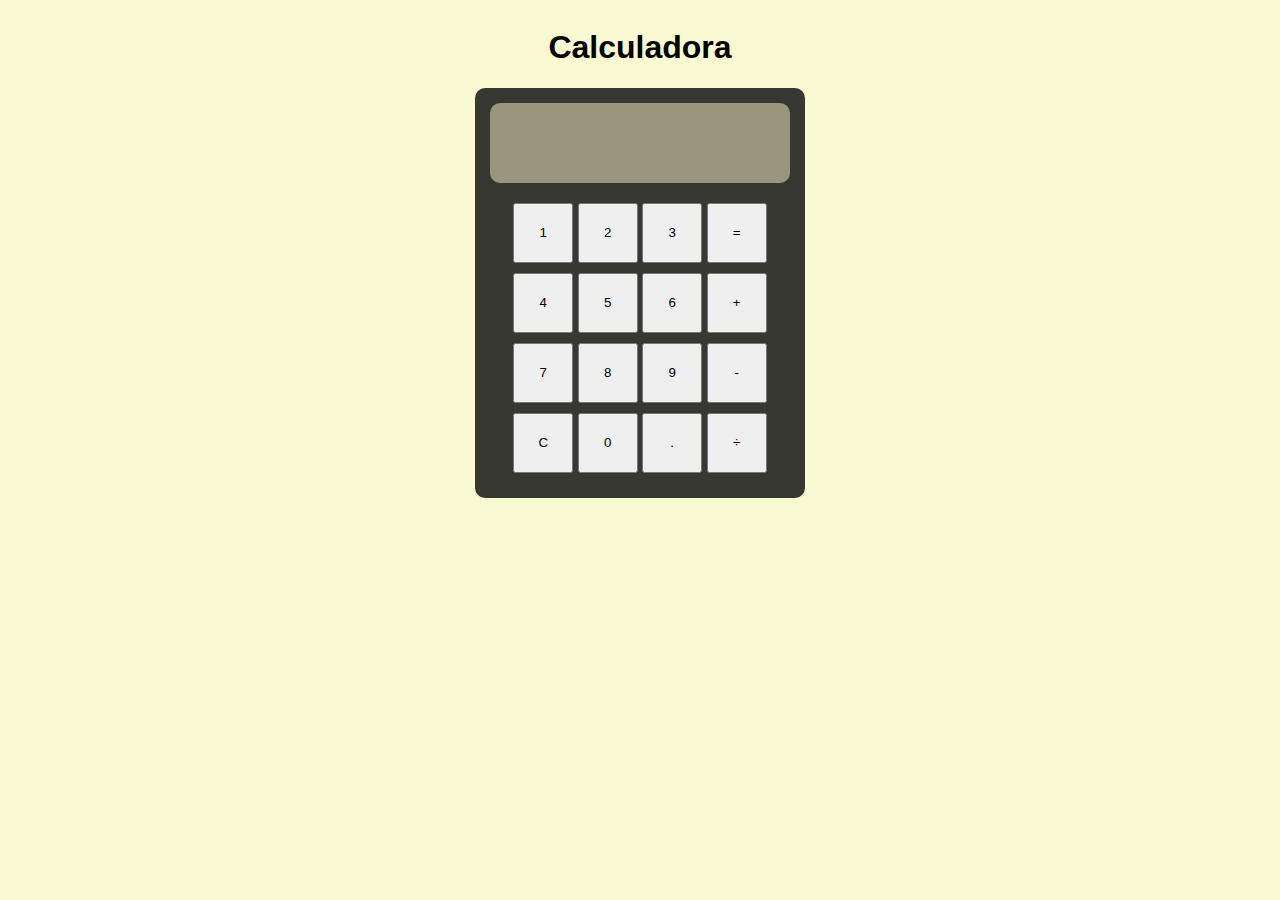
<file: index.html>
<!DOCTYPE html>
<html lang="pt-br">
<head>
    <meta charset="UTF-8">
    <meta name="viewport" content="width=device-width, initial-scale=1.0">
    <title>Calculadora</title>
    <link rel="stylesheet" href="style.css">
</head>
<body>
    <header>
        <h1>Calculadora</h1>
    </header>
    <div id="resposta">

    </div>
    <section>
        <div>
            <input type="number" name="visor" id="visor">
            <div id="resultado">

            </div>
        </div>
        <div class="linha"> 
            <button onclick="botarnumero(1)">1</button>
            <button onclick="botarnumero(2)">2</button>
            <button onclick="botarnumero(3)">3</button>
            <input type="button" value="=" id="igual" onclick="iguala()">
        </div>
        <div class="linha">
            <button onclick="botarnumero(4)">4</button>
            <button onclick="botarnumero(5)">5</button>
            <button onclick="botarnumero(6)">6</button>
            <input type="button" value="+" id="soma" onclick="soma()">
        </div>
        <div class="linha">
            <button onclick="botarnumero(7)">7</button>
            <button onclick="botarnumero(8)">8</button>
            <button onclick="botarnumero(9)">9</button>
            <input type="button" value="-" id="subt" onclick="subt()">
        </div>
        <div class="linha">
            <input type="button" value="C" id="limpar" onclick="clear()">
            <button onclick="botarnumero(0)">0</button>
            <input type="button" value="." id="ponto" onclick="ponto()">
            <input type="button" value="÷" id="divisao" onclick="divis()">
        </div>
    </section>
    <footer>

    </footer>
    <script src="script.js"></script>
</body>
</html>
</file>
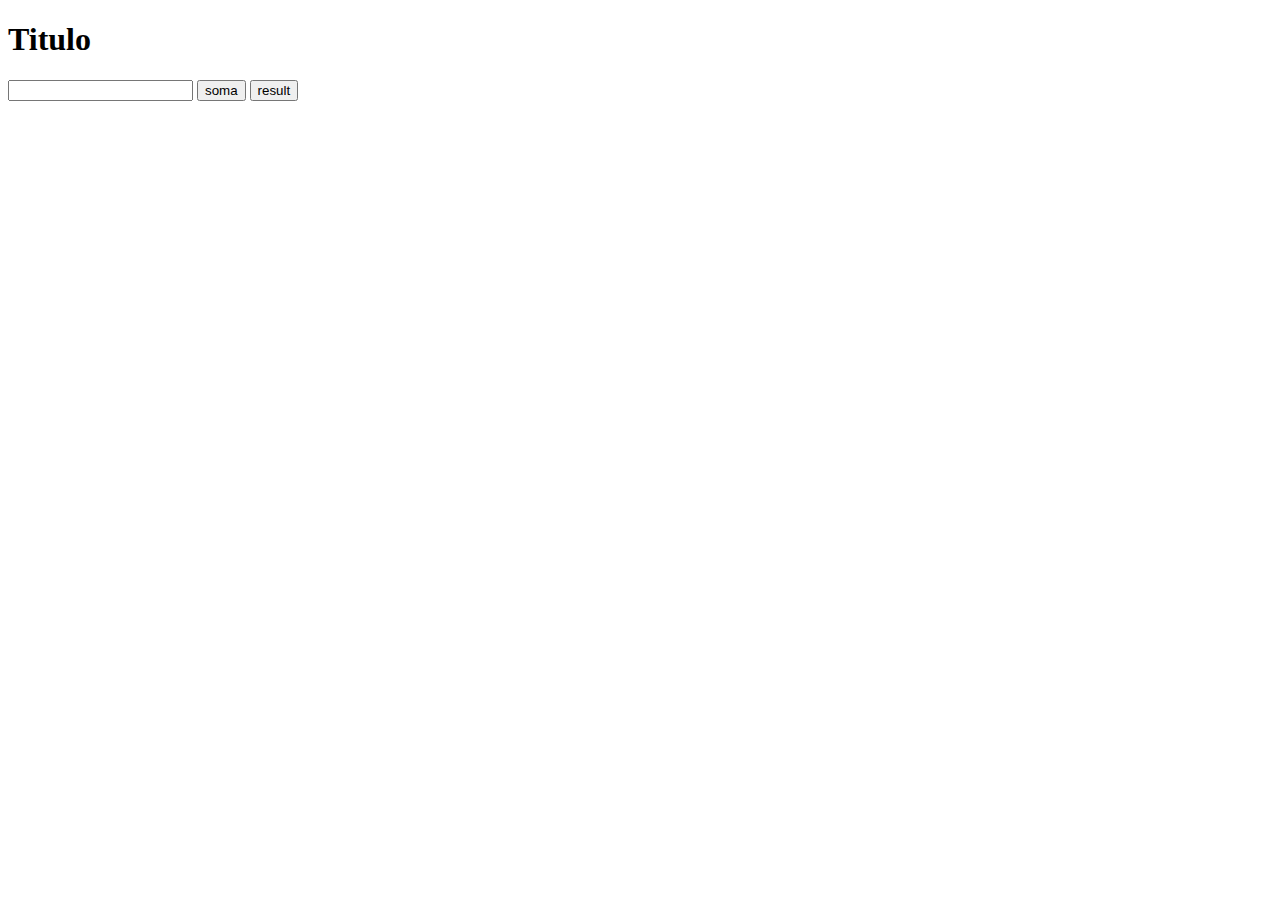
<file: teste/teste.html>
<!DOCTYPE html>
<html lang="pt-br">
<head>
    <meta charset="UTF-8">
    <meta name="viewport" content="width=device-width, initial-scale=1.0">
    <title>Teste</title>
</head>
<body>
    <header>
        <h1>Titulo</h1>
    </header>
    <section>
        <div>
            <input type="number" name="valor" id="valor">
            <input type="button" value="soma" onclick="soma()">
            <input type="button" value="result" onclick="resultado()">
        </div>
        <div id="resultado">

        </div>
    </section>
    <script src="script.js"></script>
</body>
</html>
</file>
<file: style.css>
@font-face {
    font-family: 'calculadora';
    src: url('Calculator.ttf') format(truetype);
}

* {
    font-family: Arial, Helvetica, sans-serif;
}

body {
    background-color: lightgoldenrodyellow;
    display: flex;
    flex-flow: column nowrap;
    align-items: center;
}

section {
    display: flex;
    flex-flow: column nowrap;
    align-items: center;
    padding: 15px;
    border-radius: 10px;
    background-color: #373831;
}

#visor {
    background-color: #9A957C;
    width: 280px;
    height: 60px;
    padding: 10px;
    border-style: none;
    border-radius: 10px;
    margin-bottom: 20px;
    font-size: 3em;
    font-family: 'calculadora';
}

#visor::-webkit-inner-spin-button {
    -webkit-appearance: none;
}

#resultado {
    display: none;
    background-color: #9A957C;
    width: 280px;
    height: 60px;
    padding: 10px;
    border-radius: 10px;
    margin-bottom: 20px;
    font-size: 3em;
    font-family: 'calculadora';
}

button {
    width: 60px;
    height: 60px;
    margin-bottom: 10px;  
}

input {
    width: 60px;
    height: 60px;
    margin-bottom: 10px;
}
</file>
